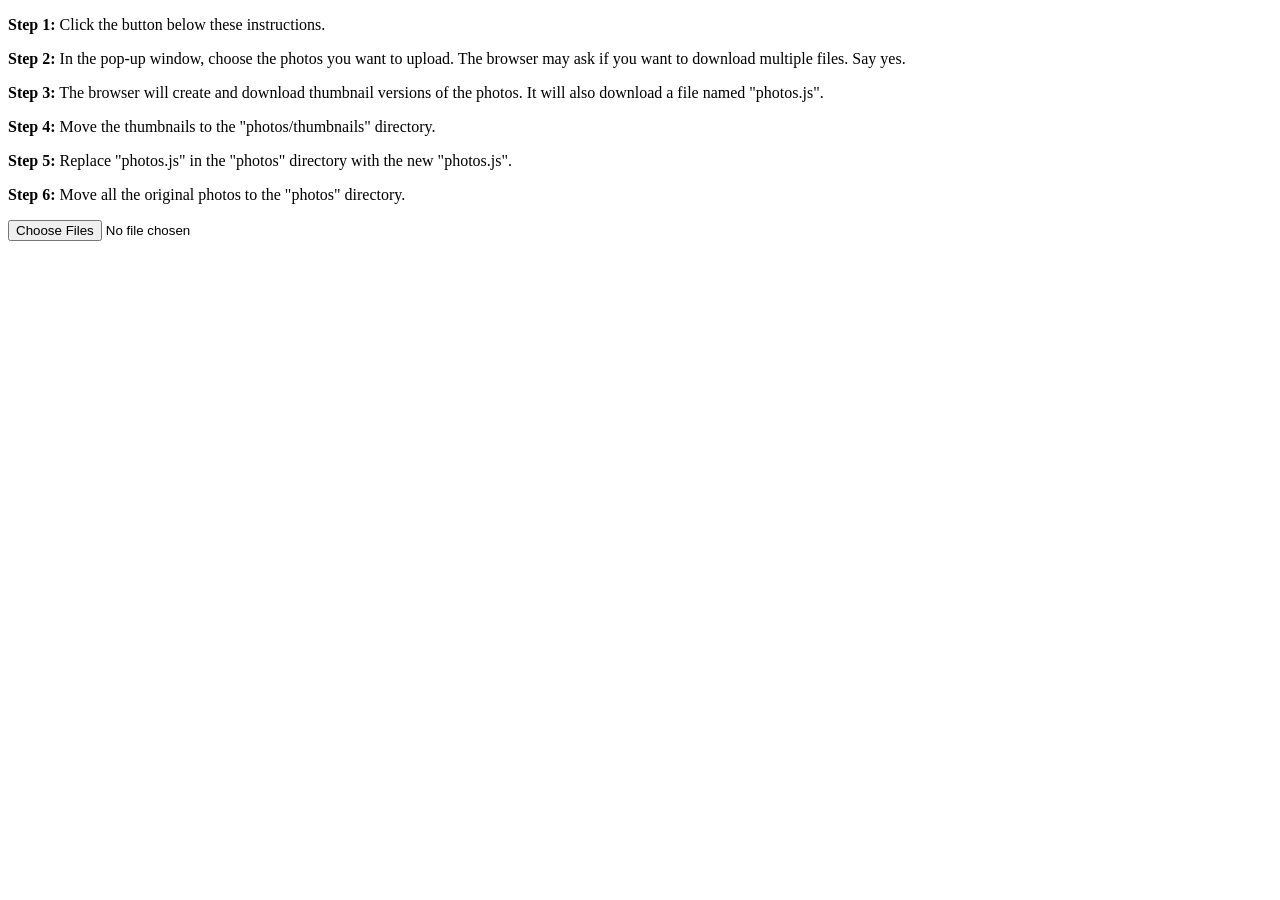
<file: photos/make_thumbnails.html>
<!DOCTYPE html>
<html>
  <head>
  </head>
  <body>
    <p><b>Step 1:</b> Click the button below these instructions.</p>
    <p><b>Step 2:</b> In the pop-up window, choose the photos you want to upload.  The browser may ask if you want to download multiple files.  Say yes.</p>
    <p><b>Step 3:</b> The browser will create and download thumbnail versions of the photos.  It will also download a file named "photos.js".</p>
    <p><b>Step 4:</b> Move the thumbnails to the "photos/thumbnails" directory.</p>
    <p><b>Step 5:</b> Replace "photos.js" in the "photos" directory with the new "photos.js".</p>
    <p><b>Step 6:</b> Move all the original photos to the "photos" directory.</p>
    <form>
      <input id="upload-images" type="file" multiple>
    </form>
    <script src="photos.js"></script>
    <script>
      var files;
      document.getElementById('upload-images').addEventListener('change', function() {
        files = this.files;
        if(files.length == 0) return;
        Array.prototype.forEach.call(files, function(file) {
          var reader = new FileReader();
          reader.onload = function(e) {
            var image = new Image();
            var canvas = document.createElement('canvas');
            canvas.height = 300;
            canvas.width = 300;
            var context = canvas.getContext('2d');
            image.onload = function() {
              var height = this.height;
              var width = this.width;
              var startX, startY;
              if(width < height) {
                height = 300 / width * height;
                width = 300;
                startX = -150;
                startY = -height / 2;
              } else {
                width = 300 / height * width;
                height = 300;
                startX = -width / 2;
                startY = -150;
              }
              context.translate(150,150);
              context.drawImage(this,startX,startY,width,height);
              var imgData = canvas.toDataURL();
              var a = document.createElement('a');
              a.href = imgData;
              a.download = file.name.match(/.+(?=\.)/) + '.png';
              a.dispatchEvent(new MouseEvent('click'));
            };
            image.src = e.target.result;
          };
          reader.readAsDataURL(file);
        });
        Array.prototype.forEach.call(files, function(file, i) {
          registeredPhotos.push(file.name.match(/.+(?=\.)/)[0]);
        });
        var stringified = 'var registeredPhotos = [\n\n' +
          registeredPhotos.map(function(filename) {
            return '"' + filename + '"';
          }).join(",\n") +
        '\n\n];'
        var blob = new Blob([stringified], {type:'text/plain'});
        var a = document.createElement('a');
        a.download = 'photos.js';
        a.href = window.URL.createObjectURL(blob);
        a.dispatchEvent(new MouseEvent('click'));
      }, false);
      // to make logo:
      // var cvs = document.createElement('canvas'); cvs.style.border = '1px solid white'; cvs.style.position = 'absolute'; cvs.style.top = '19px'; cvs.style.left = '60px'; cvs.width = "103"; cvs.height = "62"; var ctx = cvs.getContext('2d'); document.body.appendChild(cvs); ctx.fillStyle = 'white'; ctx.textAlign = 'right'; ctx.font = 'bold 24px "Open Sans Condensed"'; ctx.fillText('Frank Ginder', 101, 21); ctx.fillText('Photography', 101, 54); var a = document.createElement('a'); a.download = 'img.png'; a.href = cvs.toDataURL('image/png'); a.dispatchEvent(new MouseEvent('click'));
    </script>
  </body>
</html>
</file>
